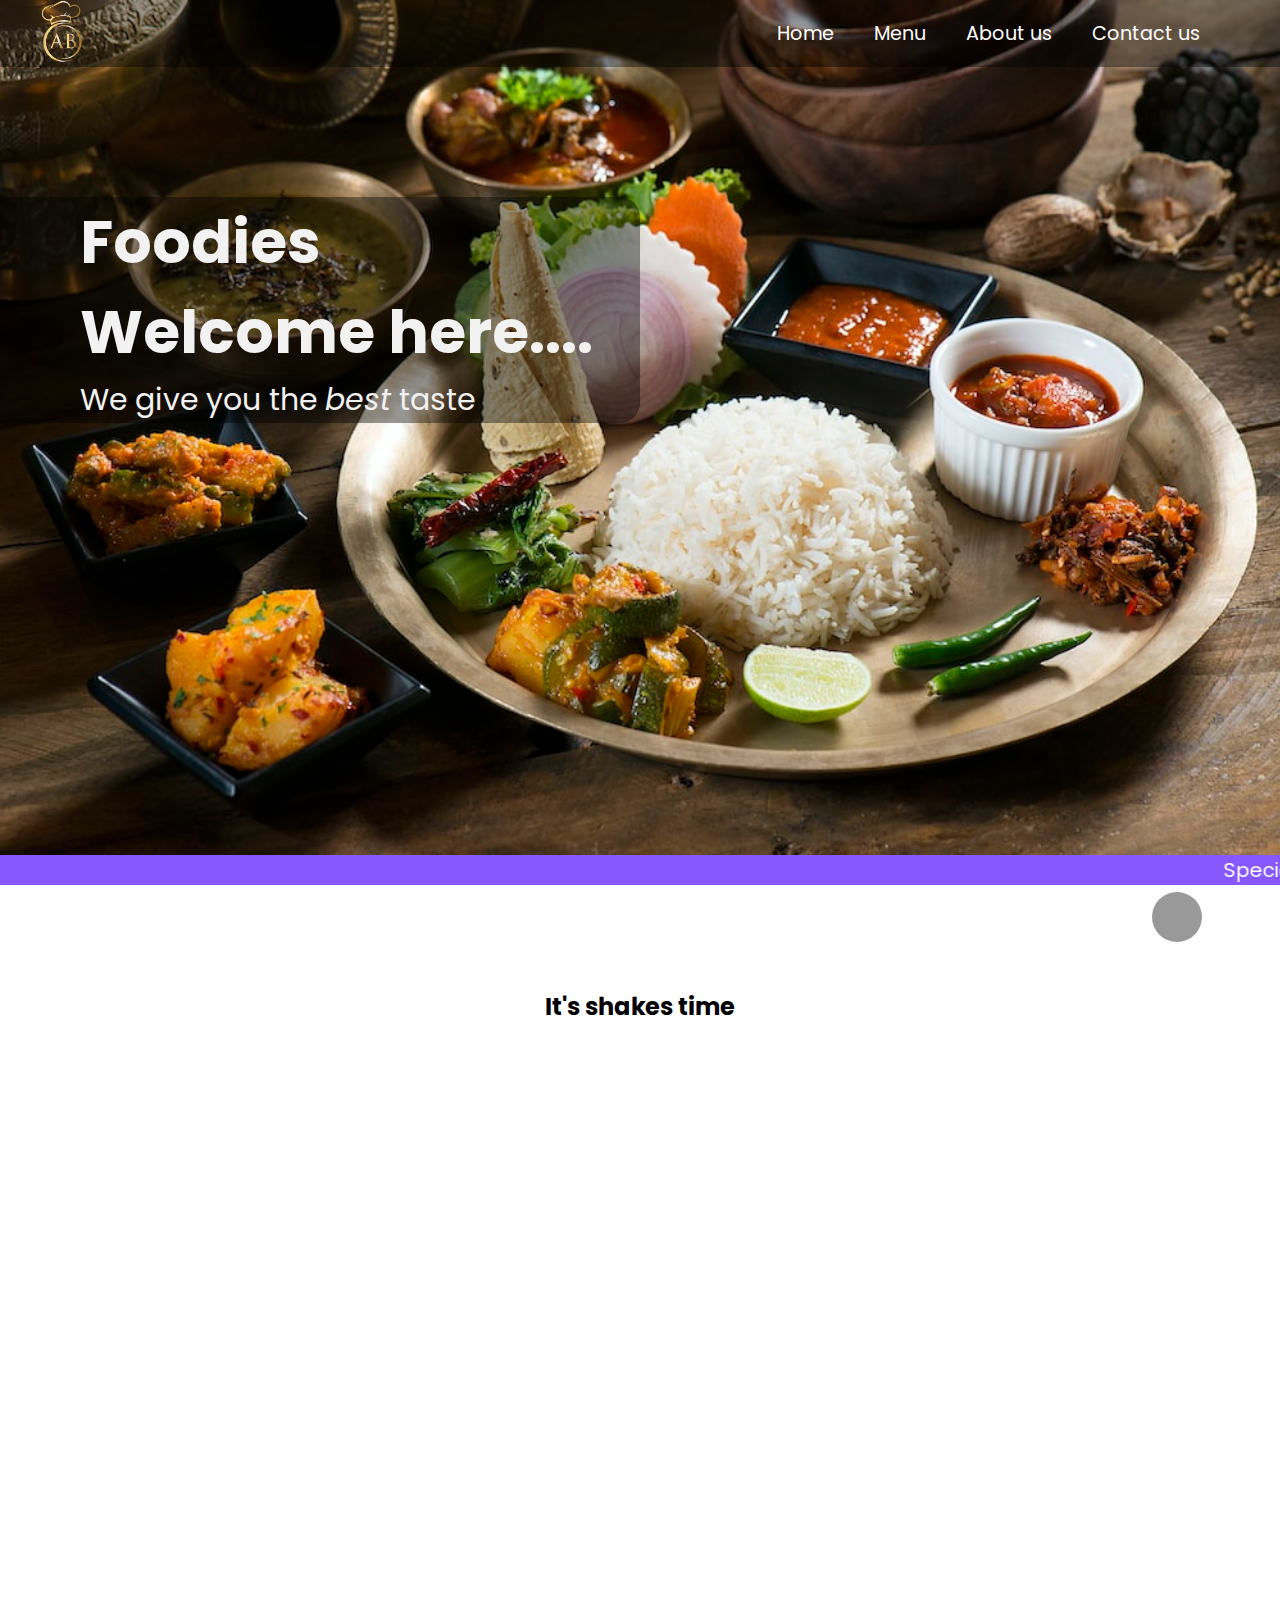
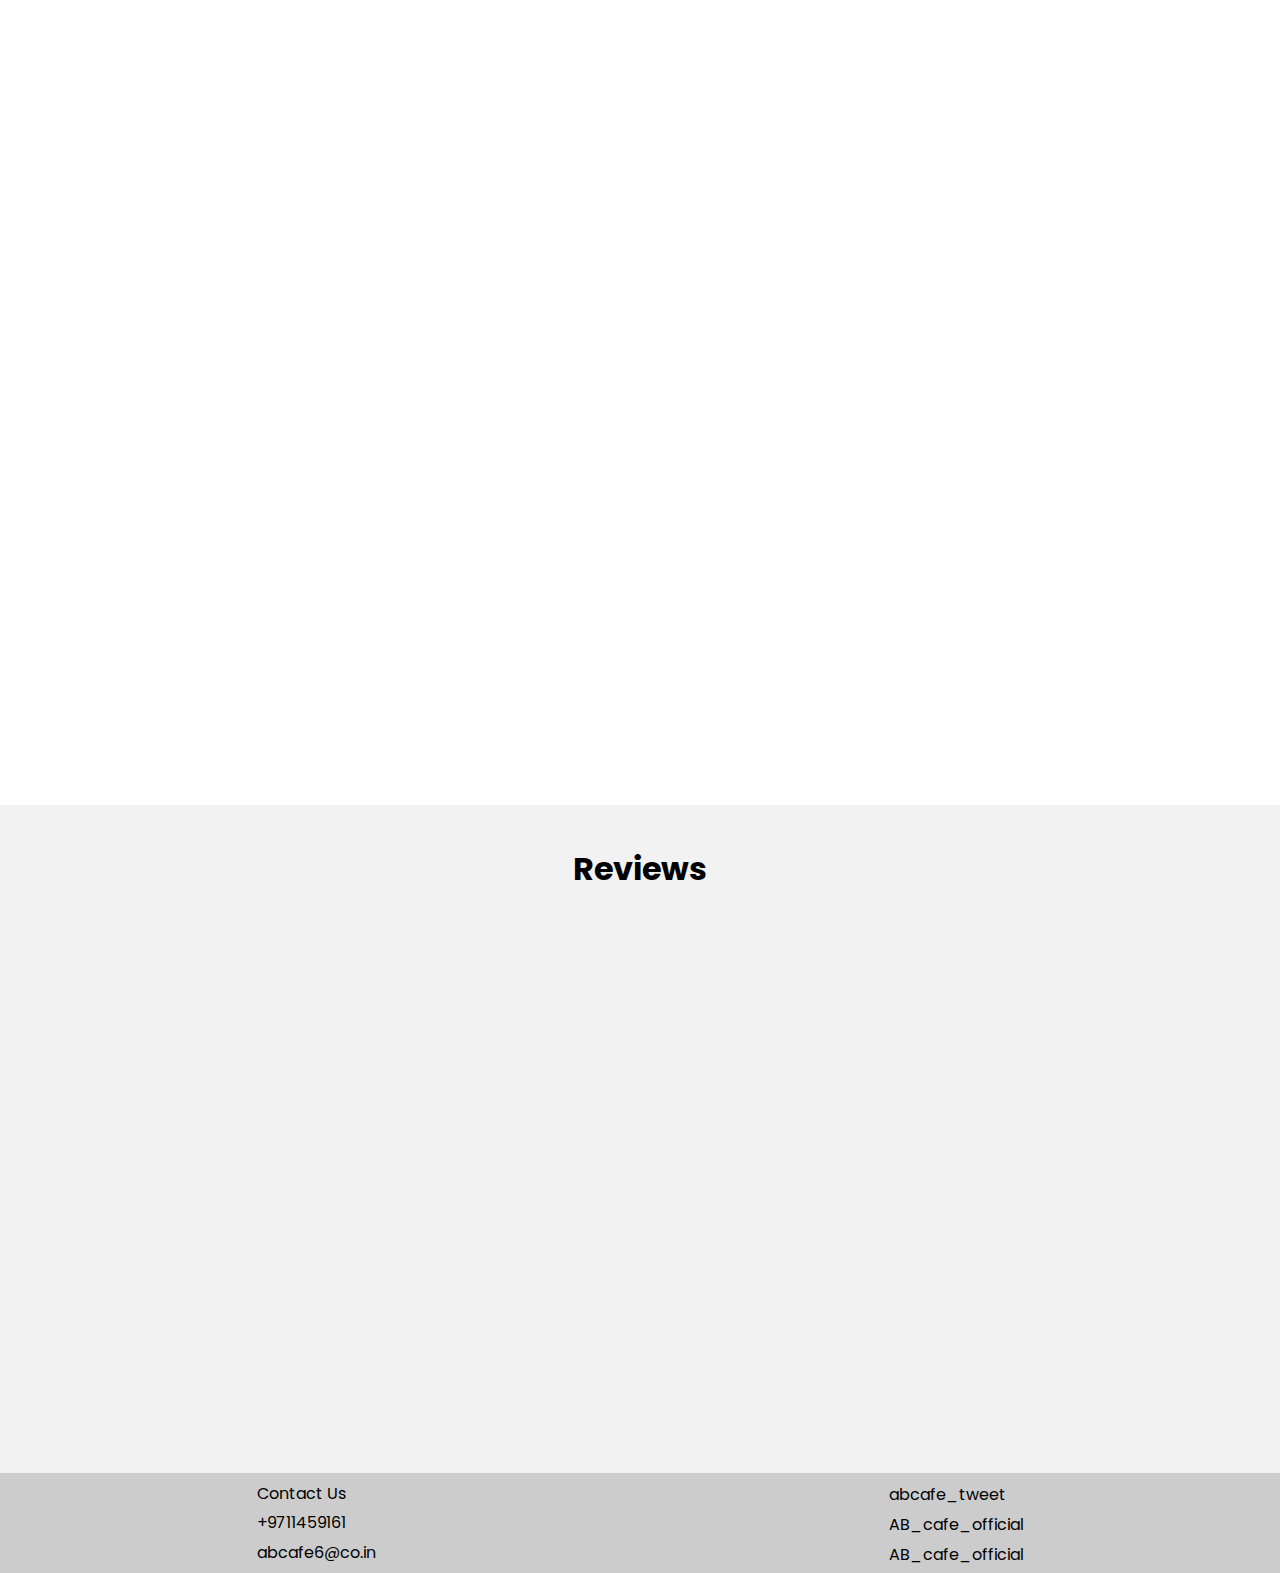
<file: index.html>
<!DOCTYPE html>
<html lang="en">

<head>
    <meta charset="UTF-8">
    <title>foodMandu</title>
    <meta http-equiv="X-UA-Compatible" content="IE=edge">
    <meta name="viewport" content="width=device-width, initial-scale=1.0">
    <!-- aos  -->
    <link rel="stylesheet" href="https://unpkg.com/aos@next/dist/aos.css" />
    <!-- css  -->
    <link rel="stylesheet" href="css/style.css">
    <!-- font awesome  -->
    <link rel="stylesheet" href="https://cdnjs.cloudflare.com/ajax/libs/font-awesome/6.2.0/css/all.min.css"
        integrity="sha512-xh6O/CkQoPOWDdYTDqeRdPCVd1SpvCA9XXcUnZS2FmJNp1coAFzvtCN9BmamE+4aHK8yyUHUSCcJHgXloTyT2A=="
        crossorigin="anonymous" referrerpolicy="no-referrer" />
</head>

<body>
    <div class="container" id="home">

        <!-- Navar  -->
        <nav>
            <div class="brand">
                <img src="./images/logo-removebg-preview.png" height="70" alt="Cafe logo" class="logo">
            </div>
            <div class="togglerButton">
                    <span class="bars"></span>
                    <span class="bars"></span>
                    <span class="bars"></span>
            </div>
            <div>
                <ul  class="links">

                    <a href="index.html" class="nav-links">
                        <li>Home</li>
                </a>
                <a href="menu.html" class="nav-links">
                    <li>Menu</li>
                </a>
                <a href="about.html" class="nav-links">
                    <li>About us</li>
                </a>
                <a href="contact.html" class="nav-links">
                    <li>Contact us</li>
                </a>
            </ul>
            </div>
        
        </nav>
        <!-- section 1  -->
        <div class="content">
            <h1>Foodies <span>Welcome here....</span> </h1>
            <p>We give you the <em>best</em> taste</p>

        </div>
    </div>
    <marquee direction="left">
        Special Offer on valentine day!! free food for couples on valentine day!!!! 
    </marquee>

    <a href="#home"> <button class="toTop">
        <i class="fa-solid fa-arrow-up"></i>
        </button>
    </a>


    <!-- menu  -->
    <div class="menu" id="menu">
        <h2 class="foodInfo"></h2>
        <div class="items-list">
  

        </div>


        </div>

    </div>


    <!-- section-info  -->
    <div class="info" data-aos="fade-up">
        <div class="info-image">
            <img src="images/chef-removebg-preview.png" alt="Chef Image">
        </div>
        <div class="info-description">
            <h1>Best restaurant in the town</h1>
            <p>In 2019, we are got the best service provider award. The famous celebrities also came here and gave positive response about our restaurant. Our restaurant is affordable and provides you the great hospitality.</p>
        </div>
    </div>


    <!-- reviews  -->
    <section id="reviews">

        <h1>Reviews</h1>
    <div class="review">
        <div class="reviewItem" data-aos="fade-up">
            <div class="img-container">
                <img src="images/person-1.jpg" alt="Susan">
                <i class="fa-solid fa-star"></i>
                <i class="fa-solid fa-star"></i>
                <i class="fa-solid fa-star"></i>
                <i class="fa-solid fa-star"></i>
                <i class="fa-regular fa-star"></i>
            </div>
            <div class="review-info">

                <h3>Susan</h3>
                <p>Got the best service ever</p>
            </div>
        </div>
        <div class="reviewItem" data-aos="fade-up">
            <div class="img-container">
                <img src="images/person-3.jpg" alt="Susan">
                <i class="fa-solid fa-star"></i>
                <i class="fa-solid fa-star"></i>
                <i class="fa-solid fa-star"></i>
                <i class="fa-solid fa-star"></i>
                <i class="fa-regular fa-star"></i>
            </div>
            <div class="review-info">

                <h3>Alen</h3>
                <p>Just worth it! spending money there</p>
            </div>
        </div>
        <div class="reviewItem" data-aos="fade-up">
            <div class="img-container">
                <img src="images/person-4.jpg" alt="Susan">
                <i class="fa-solid fa-star"></i>
                <i class="fa-solid fa-star"></i>
                <i class="fa-solid fa-star"></i>
                <i class="fa-regular fa-star"></i>
                <i class="fa-regular fa-star"></i>
            </div>
            <div class="review-info">

                <h3>Jack</h3>
                <p>Haven't seen tasted such amazing dishes in such cheap price</p>
            </div>
        </div>
        <div class="reviewItem" data-aos="fade-up">
            <div class="img-container">
                <img src="images/person-2.jpg" alt="Susan">
                <i class="fa-solid fa-star"></i>
                <i class="fa-solid fa-star"></i>
                <i class="fa-solid fa-star"></i>
                <i class="fa-solid fa-star"></i>
                <i class="fa-solid fa-star"></i>
            </div>
            <div class="review-info">

                <h3>Hemisha</h3>
                <p>Just impressed! no words to say...</p>
            </div>
        </div>
    </div>
</section>

    <!-- footer  -->
    <footer>
        <div class="contact-details">

            <p>Contact Us</p>
            <p>

                <a href="tel:+9711459161">
                    <i class="fa-solid fa-phone"></i>
                    +9711459161</a>
            </p>

            </p>
            <a href="mailto:foodmandu@co.in">
                <i class="fa-solid fa-envelope"></i>
                abcafe6@co.in
            </a>
        </div>

        <div class="socialmedia">
            <p>

                <a href="https//:www.twitter.com">
                    <i class="fa-brands fa-twitter"></i>
                    abcafe_tweet

                </a>
            </p>
            <p>

                <a href="https//:www.facebook.com">
                    <i class="fa-brands fa-facebook"></i>
                    AB_cafe_official
                </a>
            </p>
            <p>

                <a href="https//:www.facebook.com">
                    <i class="fa-brands fa-instagram"></i>
                    AB_cafe_official
                </a>
            </p>
        </div>
    </footer>


<script src="js/index.js"></script>
<script src="js/nav.js"></script>
<!-- aos  -->
<script src="https://unpkg.com/aos@next/dist/aos.js"></script>
<script>
  AOS.init({
    offset: 100,
    duration: 1000
  });
</script>
</body>

</html>
</file>
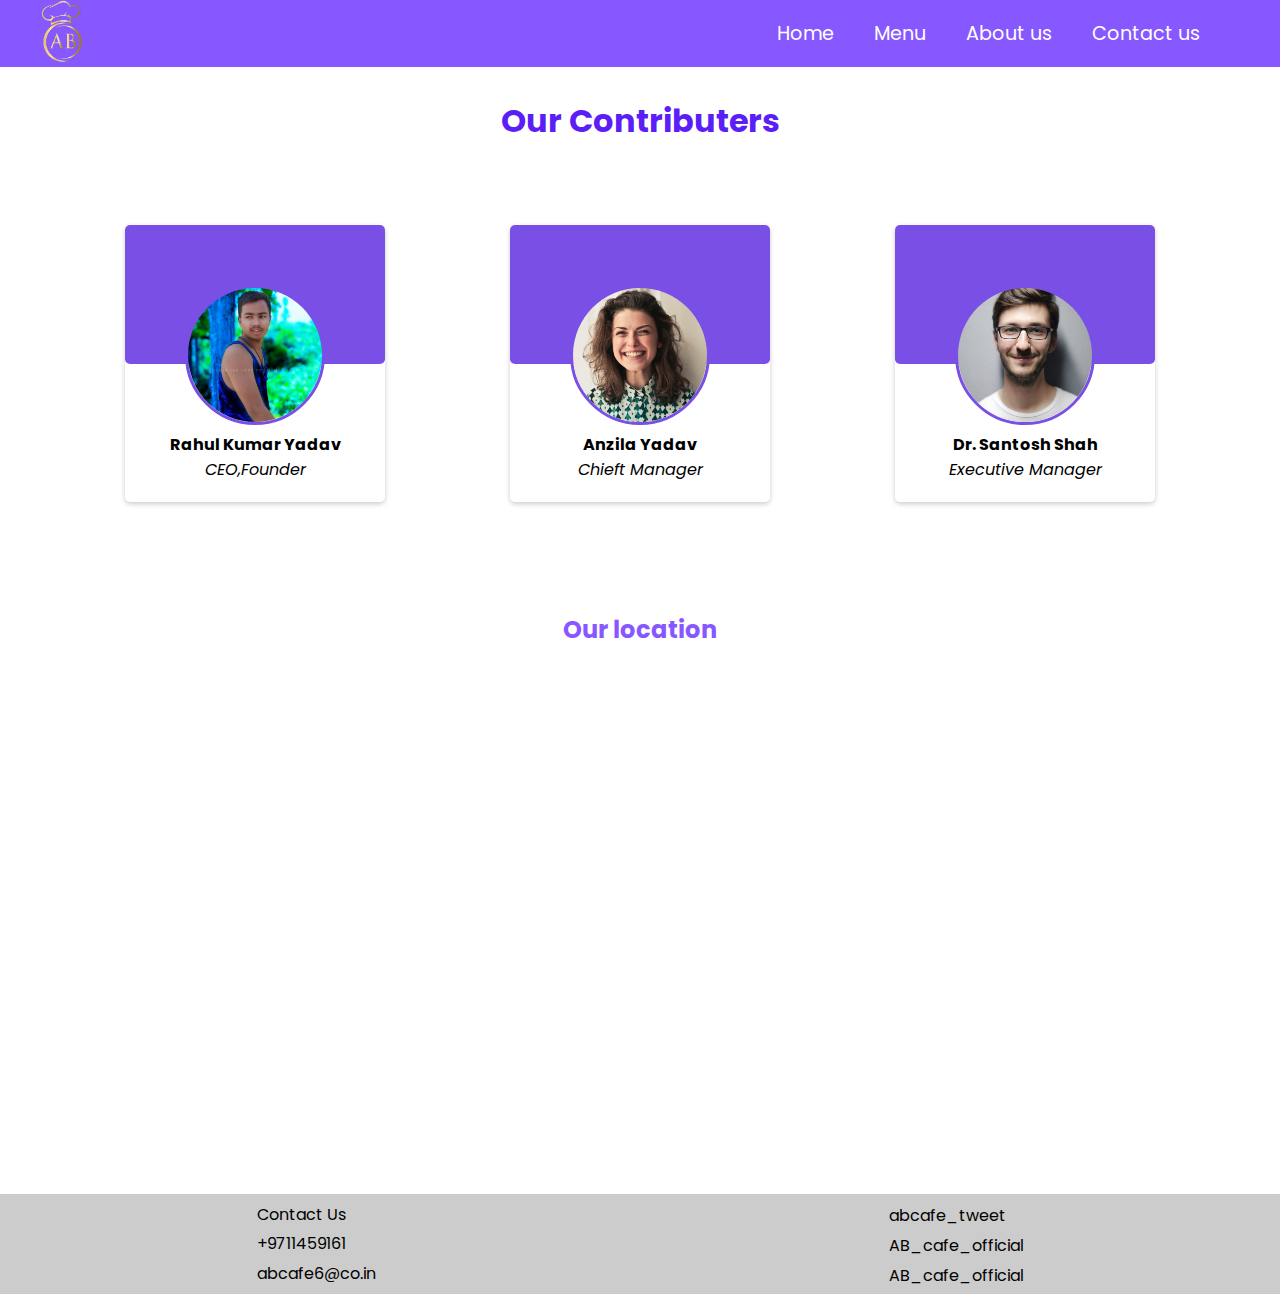
<file: about.html>
<!DOCTYPE html>
<html lang="en">
<head>
    <meta charset="UTF-8">
    <meta http-equiv="X-UA-Compatible" content="IE=edge">
    <meta name="viewport" content="width=device-width, initial-scale=1.0">
    <title>foodMandu</title>
    <link rel="stylesheet" href="css/style.css">
        <!-- font awesome  -->
        <link rel="stylesheet" href="https://cdnjs.cloudflare.com/ajax/libs/font-awesome/6.2.0/css/all.min.css" integrity="sha512-xh6O/CkQoPOWDdYTDqeRdPCVd1SpvCA9XXcUnZS2FmJNp1coAFzvtCN9BmamE+4aHK8yyUHUSCcJHgXloTyT2A==" crossorigin="anonymous" referrerpolicy="no-referrer" />
</head>
<body>
<!-- navbar  -->
<nav class="pages-nav">
    <div class="brand">
        <!-- <h1>foodMandu</h1> -->
        <img src="./images/logo-removebg-preview.png" height="70" alt="Cafe logo" class="logo">

    </div>
    <div class="togglerButton">
            <span class="bars"></span>
            <span class="bars"></span>
            <span class="bars"></span>
    </div>
    <div>
        <ul  class="links">

            <a href="index.html" class="nav-links">
                <li>Home</li>
        </a>
        <a href="menu.html" class="nav-links">
            <li>Menu</li>
        </a>
        <a href="about.html" class="nav-links">
            <li>About us</li>
        </a>
        <a href="contact.html" class="nav-links">
            <li>Contact us</li>
        </a>
    </ul>
    </div>
    

</nav>
 
<section class="contributer">

<h1>Our Contributers</h1>
<div class="members-section">
    <div class="card">
        <div class="headers">
            <img src="images/Rahul.jpg" alt="Rahul">
        </div>
        <div class="social-icons">
            <i class="fa-brands fa-facebook"></i>
            <i class="fa-brands fa-instagram"></i>
            <i class="fa-brands fa-twitter"></i>
            
        </div>
        <div class="members-info">
            <h4>Rahul Kumar Yadav</h4>
            <em>CEO,Founder</em>
        </div>
    </div>
    <div class="card">
        <div class="headers">
            <img src="images/person-1.jpg" alt="Rahul">
        </div>
        <div class="social-icons">
            <i class="fa-brands fa-facebook"></i>
            <i class="fa-brands fa-instagram"></i>
            <i class="fa-brands fa-twitter"></i>

        </div>
        <div class="members-info">
            <h4>Anzila Yadav</h4>
            <em>Chieft Manager</em>
        </div>
    </div>
    <div class="card">
        <div class="headers">
            <img src="images/person-3.jpg" alt="Rahul">
        </div>
        <div class="social-icons">
            <i class="fa-brands fa-facebook"></i>
            <i class="fa-brands fa-instagram"></i>
            <i class="fa-brands fa-twitter"></i>

        </div>
        <div class="members-info">
            <h4>Dr. Santosh Shah </h4>
            <em>Executive Manager</em>
        </div>
    </div>
</div>
</section>

    <div class="map">
        <h2>Our location</h2>
        <iframe src="https://www.google.com/maps/embed?pb=!1m18!1m12!1m3!1d56516.276891964466!2d85.29111308467652!3d27.709031933745862!2m3!1f0!2f0!3f0!3m2!1i1024!2i768!4f13.1!3m3!1m2!1s0x39eb198a307baabf%3A0xb5137c1bf18db1ea!2sKathmandu%2044600%2C%20Nepal!5e0!3m2!1sen!2sin!4v1664340998993!5m2!1sen!2sin" width="600" height="450" style="border:0;" allowfullscreen="" loading="lazy" referrerpolicy="no-referrer-when-downgrade"></iframe>
    </div>

   
    
    <footer>
        <div class="contact-details">

            <p>Contact Us</p>
            <p>

                <a href="tel:+9711459161">
                    <i class="fa-solid fa-phone"></i>
                    +9711459161</a>
            </p>

            </p>
            <a href="mailto:foodmandu@co.in">
                <i class="fa-solid fa-envelope"></i>
                abcafe6@co.in
            </a>
        </div>

        <div class="socialmedia">
            <p>

                <a href="https//:www.twitter.com">
                    <i class="fa-brands fa-twitter"></i>
                    abcafe_tweet

                </a>
            </p>
            <p>

                <a href="https//:www.facebook.com">
                    <i class="fa-brands fa-facebook"></i>
                    AB_cafe_official
                </a>
            </p>
            <p>

                <a href="https//:www.facebook.com">
                    <i class="fa-brands fa-instagram"></i>
                    AB_cafe_official
                </a>
            </p>
        </div>
    </footer>
</div>



    
<script src="js/nav.js"></script>
    
</body>
</html>
</file>
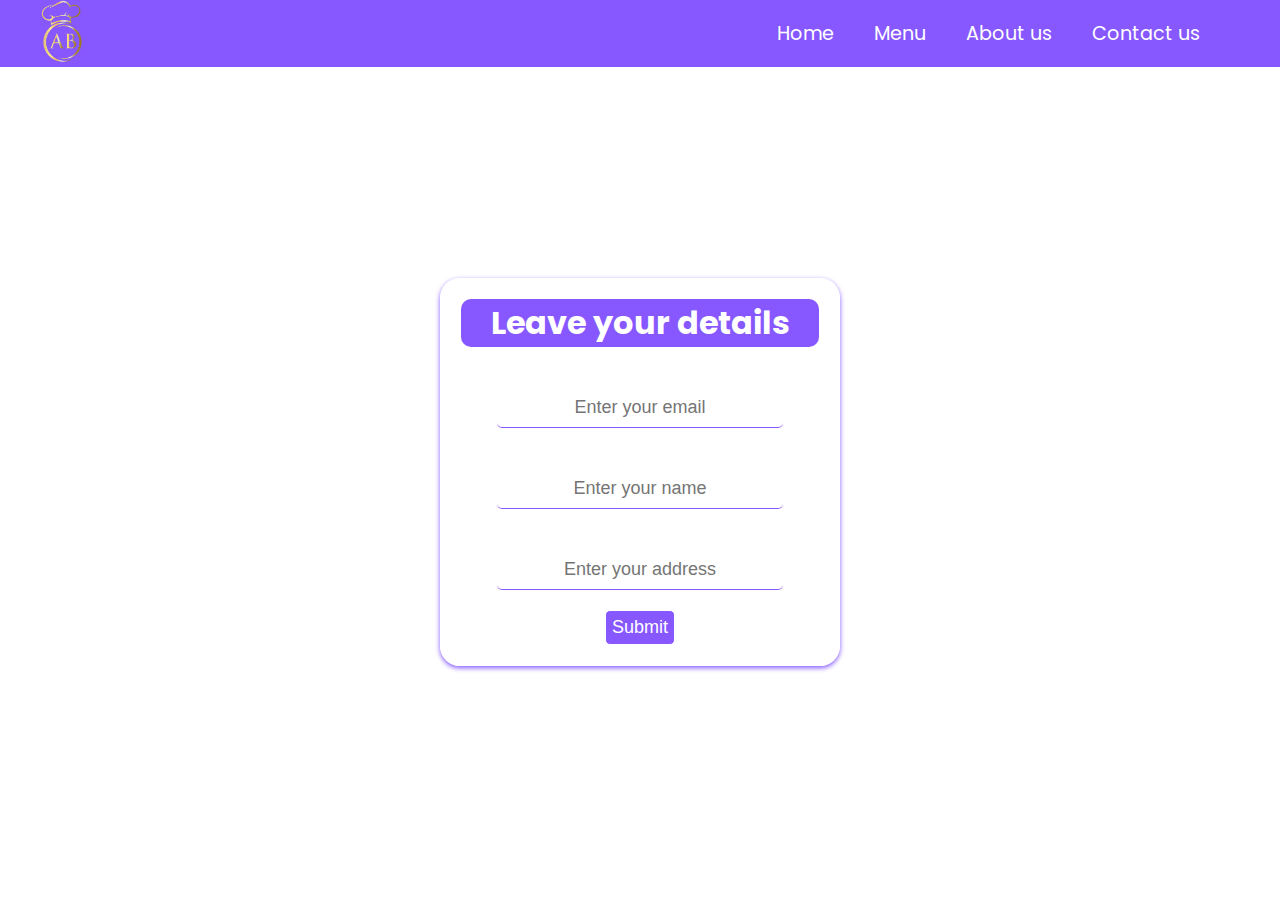
<file: contact.html>
<!DOCTYPE html>
<html lang="en">

<head>
    <meta charset="UTF-8">
    <meta http-equiv="X-UA-Compatible" content="IE=edge">
    <meta name="viewport" content="width=device-width, initial-scale=1.0">
    <title>foodMandu</title>
    <link rel="stylesheet" href="css/style.css">
</head>

<body>
    <!-- navbar  -->
    <nav class="pages-nav">
        <div class="brand">
            <!-- <h1>foodMandu</h1> -->
            <img src="./images/logo-removebg-preview.png" height="70" alt="Cafe logo" class="logo">

        </div>
        <div class="togglerButton">
                <span class="bars"></span>
                <span class="bars"></span>
                <span class="bars"></span>
        </div>
        <div>
            <ul  class="links">

                <a href="index.html" class="nav-links">
                    <li>Home</li>
            </a>
            <a href="menu.html" class="nav-links">
                <li>Menu</li>
            </a>
            <a href="about.html" class="nav-links">
                <li>About us</li>
            </a>
            <a href="contact.html" class="nav-links">
                <li>Contact us</li>
            </a>
        </ul>
        </div>
    
    </nav>


    <div class="section">

        <div class="form">
            <div class="heading">
                <h1>Leave your details</h1>
            </div>
            <form autocomplete="off" id="contact-form">
                <div class="email">
                    <input type="email" placeholder="Enter your email" id="email_id" name="email" required>
                </div>
                <div class="name">
                    <input type="text" placeholder="Enter your name" id="fullName" required>
                </div>
                <div class="user_address">
                    <input type="text" placeholder="Enter your address" id="address" name="address" required>
                </div>
                <div class="button">
                    <button>Submit</button>
                </div>
            </form>
        </div>

        <h3 id="message"></h3>

    </div>

    <script src="js/contact.js"></script>
<script src="js/nav.js"></script>


</body>

</html>
</file>
<file: css/style.css>
@import url('https://fonts.googleapis.com/css2?family=Poppins:wght@300;400;500;600;700&display=swap');

* {
  margin: 0;
  padding: 0;
  box-sizing: border-box;
}

html {
  scroll-behavior: smooth;
  font-family: 'Poppins', sans-serif;
}

.container {
  height: 95vh;
  width: 100%;
  background-image: url("../images/item-13.jpg");
  background-size: cover;
  background-repeat: no-repeat;
}

nav {
  display: flex;
  justify-content: space-between;
  background-color: rgba(0, 0, 0, 0.4);
  color: white;
  align-items: center;
}

.togglerButton {
  position: absolute;
  top: 0.75rem;
  right: 1rem;
  display: none;
  flex-direction: column;
  justify-content: space-between;
  width: 30px;
  height: 21px;
}

.togglerButton .bars {
  height: 3px;
  width: 100%;
  background-color: white;
  border-radius: 10px;
}

.brand {
  margin: 0.9rem;
  color: #8758ff;
  margin: 5px;
  padding-left: -5px;
}
.logo{
  margin: -10px 20px;

}

.pages-nav {
  background-color: #8758ff;
}

.pages-nav .brand {
  color: white;
}

.links  {
  display: flex;
  padding-right: 60px;
  list-style: none;
}

.links a {
  text-decoration: none;
  font-size: larger;
  padding: 10px 20px;
  color: white;
  border-radius: 20px;
}

.links a:hover, a.active{
  background-color: white;
  color: #8758ff;
}


/* .active{
    background-color: white;
    color: #8758ff;
} */
/* content  */
.content {
  margin-top: 130px;
  color: white;
  padding-left: 80px;
  width: 50%;
  background: rgba(0, 0, 0, 0.4);
  border-top-right-radius: 20px;
  border-bottom-right-radius: 20px;
}
.content h1 {
  font-size: 60px;
  color: #f2f2f2;
}

.content h1 span {
  display: block;
}

.content p {
  font-size: 30px;
  color: #f1f1f1;
}

/* to top button  */
.toTop {
  position: sticky;
  z-index: 1;
  left: 90%;
  top: 90%;
  border: none;
  background-color: rgba(0, 0, 0, 0.4);
  border-radius: 50%;
  height: 50px;
  width: 50px;
  color: #f1f1f1;
}

button:hover {
  cursor: pointer;
}

/* animated text  */
marquee {
  background-color: #8758ff;
  color: white;
  height: 30px;
  font-size: 20px;
}

/* menu  */

.menu {
  margin: 40px 60px;
  text-align: center;
}



.items-list {
  display: grid;
  grid-template-columns: auto auto auto;
  gap: 50px;
}

.menu h2 {
  margin-bottom: 20px;
}

.items {
  padding: 10px;
  border-radius: 5px;
  box-shadow: 0 2px 5px #ccc;
}

.items:hover{
    border-bottom: 3px solid #8758ff;
}

.items:hover {
  cursor: pointer;
  position: relative;
  bottom: 10px;
}

.items img {
  height: 350px;
  width: 300px;
}

.items p {
  margin: 10px;
}

/* menu page  */
.categories {
  margin: 20px;
  display: flex;
  justify-content: center;
  padding: 10px;
}

.type {
  margin: 10px;
  font-size: 20px;
  border: none;
  background-color: #fff;
}

.type:hover {
  text-decoration: underline #8758ff;
}


/* section-info  */
.info {
    width: 100%;
    background: rgb(141, 114, 225);
    background: linear-gradient(
      90deg,
      rgba(141, 114, 225, 1) 0%,
      rgba(108, 74, 182, 1) 28%,
      rgba(78, 112, 202, 1) 47%,
      rgba(57, 139, 217, 1) 66%,
      rgba(0, 212, 255, 1) 83%,
      rgba(0, 212, 255, 1) 100%
    );
    display: flex;
    justify-content: space-evenly;
  }
  
  .info-image img{
      position: relative;
      top: 5px;
      height: 300px;
      width: 400px;
  }
  
  .info-description{
      margin-top: 30px;
      color: white;
      width: 35%;
  }

  .info-description p{
    margin-top: 30px;
    font-size: 18px;
    line-height: 1.5;
  }


  /* reviews  */
  #reviews{
    text-align: center;
    background: #f2f2f2;
    padding: 40px;
  }
  .review{
    padding: 80px;
    display: grid;
    grid-template-columns: repeat(2, 1fr);
    gap: 80px;
  }

  .review .reviewItem{
    display: flex;
    align-items: center;
    gap: 30px;
  }
  
  .review .reviewItem .img-container{
    height: 150px;
    width: 150px;
    position: relative;
  }
  .review .reviewItem img{
    height: 100%;
    width: 100%;
    object-fit: cover;
    border-radius: 50%;
  }

/* footer  */
footer {
  background-color: #ccc;
  height: 100px;
  width: 100%;
  display: flex;
  justify-content: space-around;
  align-items: center;
  position: relative;
  bottom: 0;
}

.fa-brands,
.fa-solid {
  margin: 3px 0;
  font-size: 20px;
}

.contact-details a,
.socialmedia a {
  text-decoration: none;
  color: black;
}

/* contact css  */

.section {
  display: flex;
  flex-direction: column;
  align-items: center;
  justify-content: center;
  height: 90vh;
  width: 100%;
}

.form {
  border: 1px solid white;
  box-shadow: 0 2px 5px #8758ff;
  width: 400px;
  padding: 20px;
  text-align: center;
  border-radius: 20px;
}

.form .heading {
  color: white;
  margin-bottom: 20px;
  background-color: #8758ff;
  border-radius: 10px;
}

.form input {
  margin: 20px;
  padding: 20px;
  height: 30px;
  width: 80%;
  text-align: center;
  font-size: 18px;
  outline: 0.5px;
  border: none;
  border-radius: 5px;
  border-bottom: 1px solid #8758ff;
}

.form input:focus {
  background-color: lightblue;
}

.form button {
  height: 35px;
  width: 70px;
  background-color: #8758ff;
  border: 1px solid white;
  color: white;
  font-size: 18px;
  border-radius: 5px;
}

.form button:hover {
  background-color: #5c1ef7;
}

.message{
    text-align: center;
    background-color: #8758FF;
    width: 50%;
    color: white;
    padding: 10px;
    border-radius: 5px;
    box-shadow: 0px 2px 5px rgba(0,0,0,0.4);
}

/* about us  */
.map {
  text-align: center;
  padding: 60px 0;
}

.map h2 {
  margin-bottom: 30px;
  color: #8758ff;
}

.contributer h1{
  text-align: center;
  color: #5c1ef7;
  padding: 30px;
}

.members-section{
  display: flex;
  justify-content: space-evenly;
  margin: 50px 0;
}

.members-section .card{
  display: flex;
  flex-direction: column;
  align-items: center;
  border-radius: 5px;
  box-shadow: 0 2px 5px #ccc;
  position: relative;
  text-align: center;
  padding-bottom: 20px;
}

.members-section .headers{
  margin: 60px 60px 0;
}
.members-section .card::before{
  content: '';
  height: 50%;
  width: 100%;
  position: absolute;
  background-color: #7a4fe6;
  border-radius: 5px;
  z-index: -1;
}

.members-section .card img{
  height: 140px;
  width: 140px;
  object-fit: cover;
  border-radius: 50%;
  border: 3px solid #7a4fe6;
}



/* for responsive  */

@media (max-width: 1300px) {
  .content h1 {
    font-size: 60px;
  }

  .items-list {
    display: grid;
    grid-template-columns: repeat(2, 1fr);
  }
}

@media (max-width: 800px) {
  nav {
    display: flex;
    flex-direction: column;
    background-color: rgba(0, 0, 0, 0.4);
    color: white;
    justify-content: flex-start;
  }

  .togglerButton {
    display: flex;
  }

  .links {
    display: none;
  }

  .logo {
    margin-right: 80px;
  }

  .links.on {
    display: flex;
    flex-direction: column;
    justify-content: space-between;
    align-items: center;
  }

  .links a {
    margin: 5px;
  }

  /* content  */
  .content {
    display: none;
  }

  /* about  */
  .map iframe {
    width: 290px;
    height: 300px;
  }

  .items-list {
    display: flex;
    flex-direction: column;
  }

  .members-section{
    flex-direction: column;
    gap: 30px;
    align-items: center;
  }

  .members-section .card{
    width: 240px;
  }
  /* menu */
  .items img {
    height: 250px;
    width: 200px;
  }

  /* contact  */
  .form {
    width: 290px;
  }

  .form input {
    width: 200px;
  }

  .message{
    width: 90%;
  }

  /* info-section  */
  .info{
    flex-direction: column;
    text-align: justify;
  }

  .info-description{
    /* position: relative; */
    width: 100%;
    padding: 10px 20px;
  }

  .info-description h1{
    position: relative;
    bottom: 320px;
  }

  .info-image{
    border-radius: 50%;
    position: relative;
    top: 80px;
  }

  /* review */
  .review{
    display: flex;
    flex-direction: column;
  }

  .review-info h3{
    margin: 10px;
  }

  .reviewItem{
    display: flex;
    flex-direction: column;
    text-align: center;
  }
}

 
.p1{
  text-align: center;
  background-image: url(own.jpg); height: 200px;
}
.p2{
  text-align: center;
}
</file>
